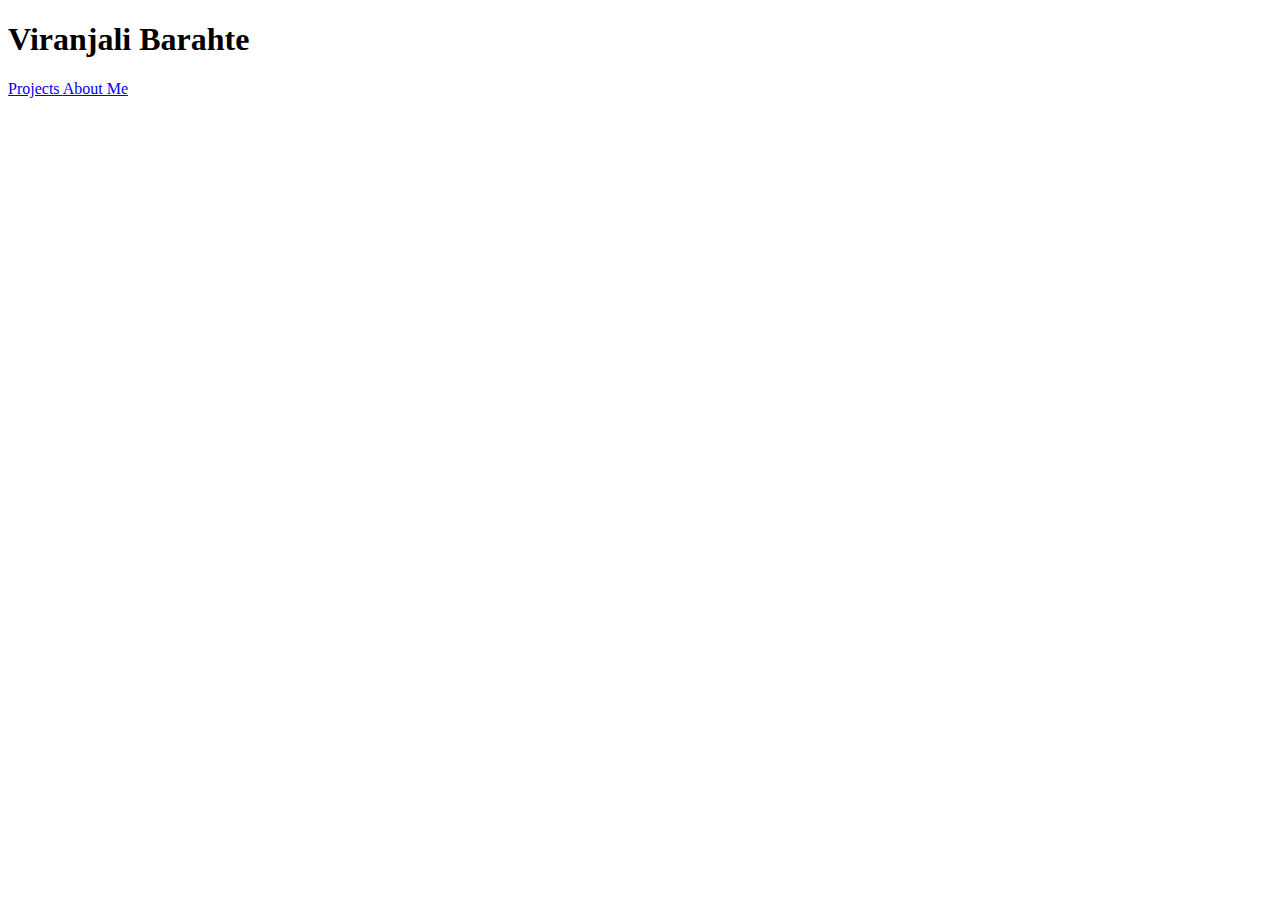
<file: index.html>
<!DOCTYPE html>
<html>
    <head>
        <title>My Portfolio Page</title>
       
    </head>

    <body>
        <h1>Viranjali Barahte</h1>

        <a href="projects.html">Projects </a>
        <a href="index.html">About Me </a>
        
    </body>
        
</html>
</file>
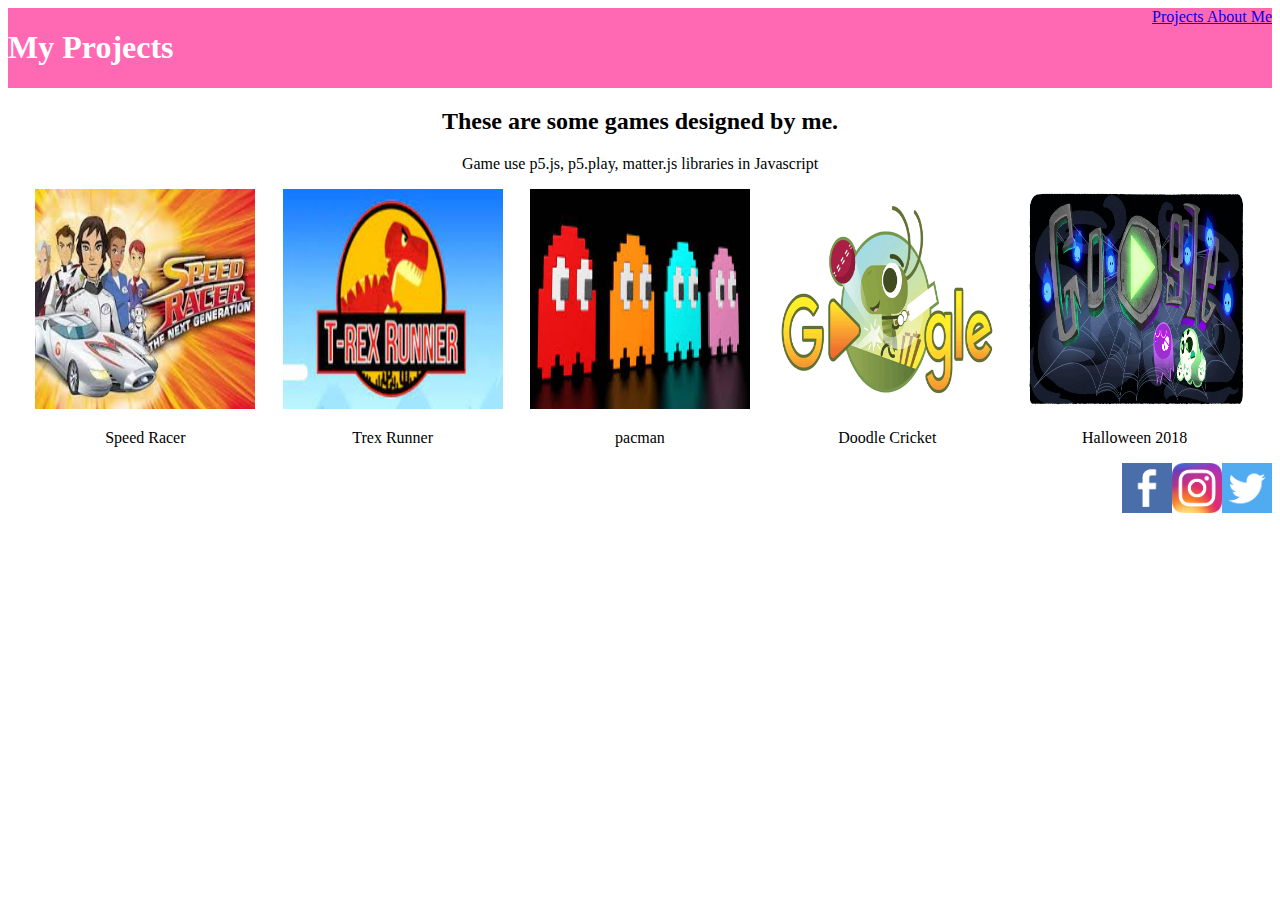
<file: projects.html>
<!DOCTYPE html>
<html>
    <head>
        <title>My Portfolio Page</title>
      <link rel="stylesheet"
            type = "text/css"
            href = "style.css" />
    </head>

    <body>
        <div class = "header">
          <h1>My Projects</h1>
          <div class = "menu">
             <a href="projects.html">Projects </a>
             <a href="index.html">About Me </a>
          </div>
        </div>
        <h2>These are some games designed by me.</h2>
        <p>Game use p5.js, p5.play, matter.js libraries in Javascript</p>

        <div class = "grid">
            
            <div class="item">
                <a href = "https://procodingclass.github.io/p5-multiplayer-car-race-game/"><img src = "images/racing.jpg" width=220 height= 220 /></a>
                <p>Speed Racer</p>
            </div>

            <div class="item">
                <a href = "https://editor.p5js.org/procodingclass/full/7o9kKX0yv"><img src = "images/trex.jpg"  width=220 height= 220 /></a>
                <p>Trex Runner</p>
            </div>

            <div class="item">
                <a href = "https://www.google.com/logos/2010/pacman10-i.html"><img src = "images/pacman.jpg"  width=220 height= 220  /></a>
                <p>pacman</p>
            </div>
        
            <div class="item">
                <a href = "https://www.google.com/logos/2017/cricket17/cricket17.html"><img src = "images/cricket.gif"  width=220 height= 220/></a>
                <p>Doodle Cricket</p>
            </div>
        
            <div class="item">
                <a href = "https://www.google.com/logos/2018/halloween18/rc5/halloween18.html"><img src = "images/halloween.gif"  width=220 height= 220/></a>
                <p>Halloween 2018</p>
            </div>
        </div>

        <div class= "footer">
            <a href="#"><img src = "images/fb.ico" width=50 height=50></a>
            <a href="#"><img src = "images/insta.png" width=50 height=50></a>
            <a href="#"><img src = "images/twitter.png" width=50 height=50></a>
        </div>
        


    </body>
        
</html>
</file>
<file: style.css>
h1 {
    color:white
}
/** {
    border: solid;

}*/
.header{
    background-color: hotpink;
    display: flex;
    justify-content: space-between;
}
.grid{
    display: flex;
    justify-content: space-evenly;
    flex-wrap: wrap;
}
.footer{
    display: flex;
    justify-content: flex-end;
}
p,h2{
    text-align: center;
}
</file>
